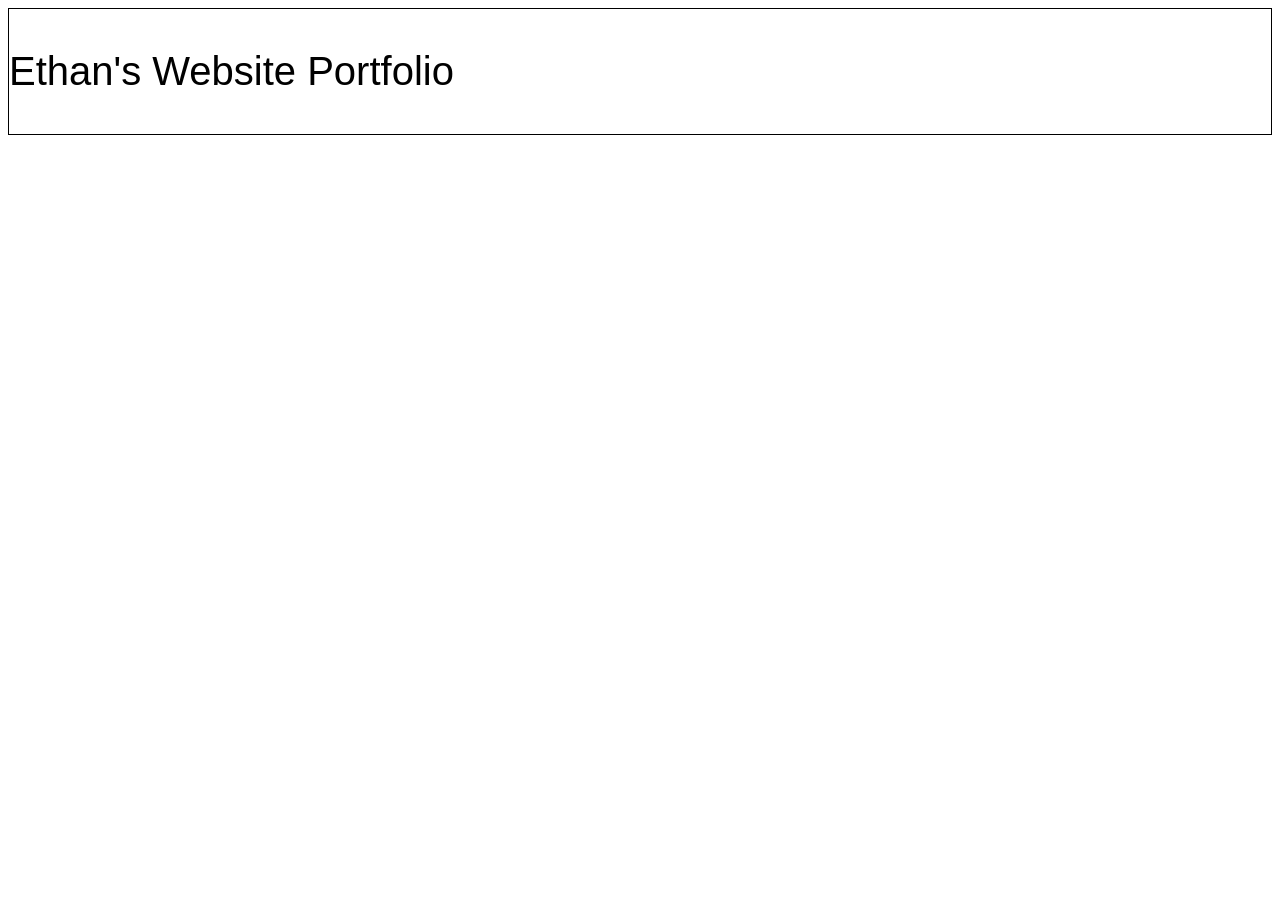
<file: website.html>
<!DOCTYPE html>
<html lang="en">
    <head>
        <title>Ethan's Portfolio</title>
        <link href="style.css" type="text/css" rel="stylesheet">
        <meta name="viewport" content="width=device-width, initial-scale=1">
    </head>
    <body>
        <header>
            <p id="var1">Ethan's Website Portfolio</p>
        </header>
    </body>




</html>
</file>
<file: style.css>
#var1 {
font-size: 40px;

}
body {
font-family: 'Trebuchet MS', 'Lucida Sans Unicode', 'Lucida Grande', 'Lucida Sans', Arial, sans-serif
}

header{
    border: solid;
border-width: 1px;
border-color: black;
margin: 0;
}
</file>
